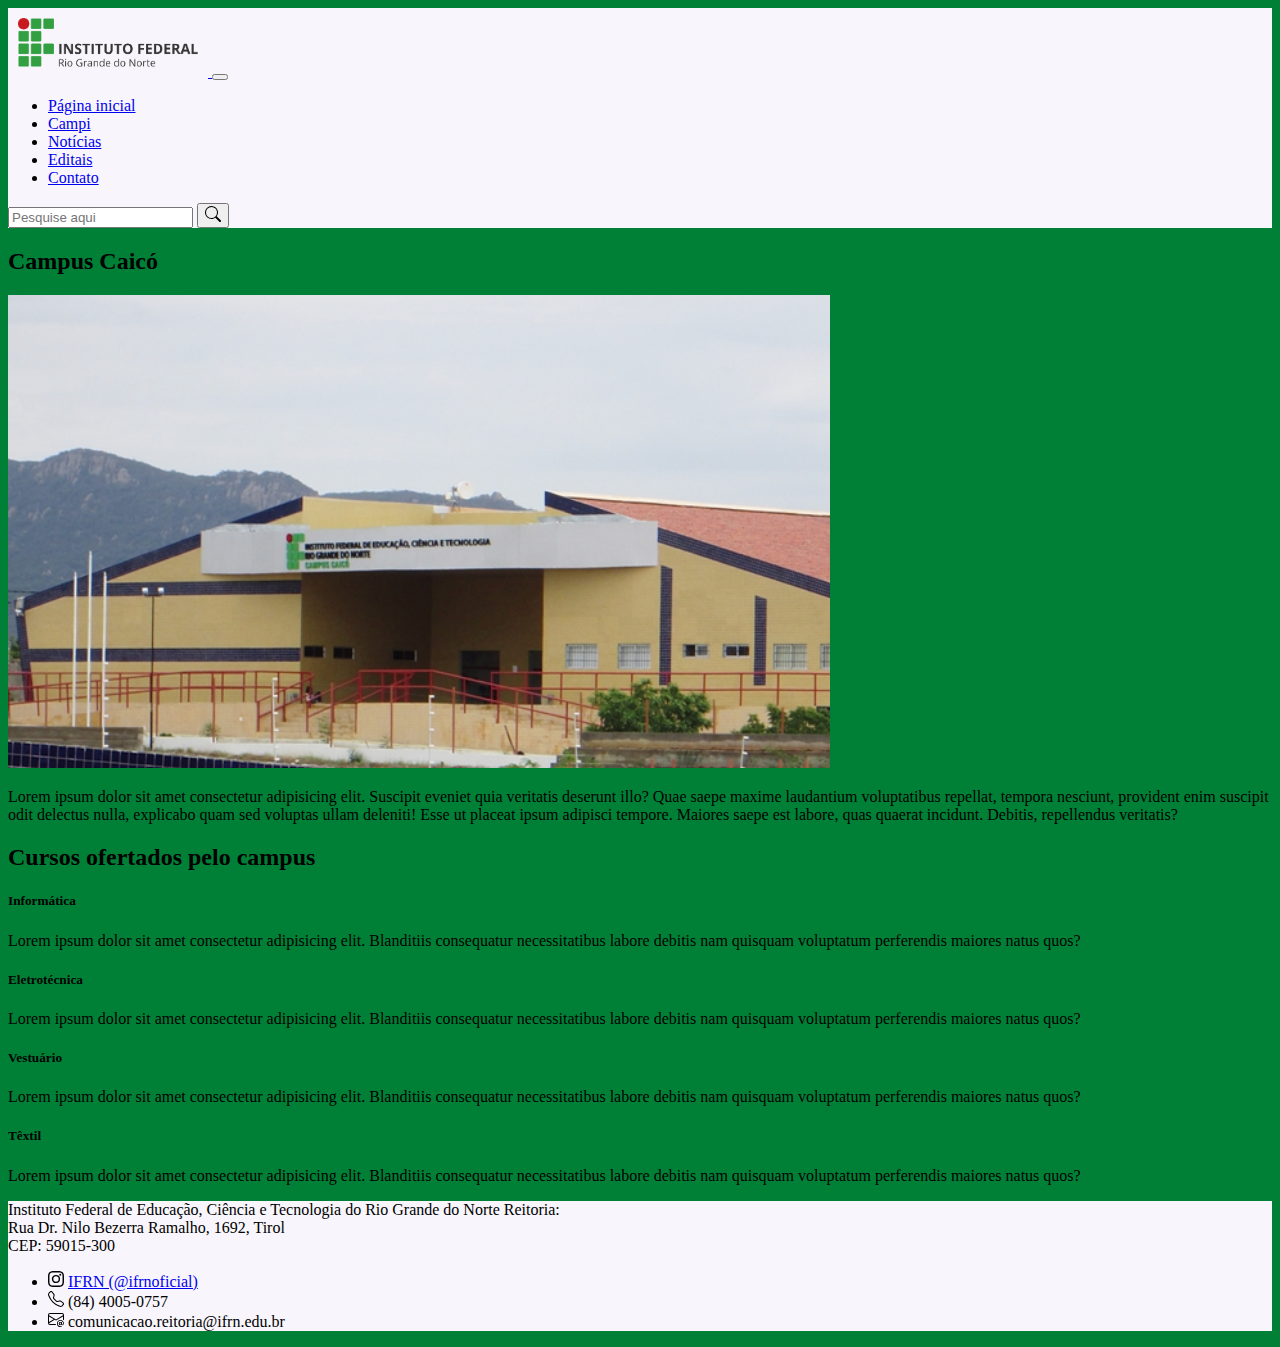
<file: Portal-IFRN/campi.html>
<!DOCTYPE html>
<html lang="en">

<head>
    <meta charset="UTF-8">
    <meta http-equiv="X-UA-Compatible" content="IE=edge">
    <meta name="viewport" content="width=device-width, initial-scale=1.0">
    <link rel="icon" type="image/x-icon" href="assets/img/favicon.ico">
    <!-- Bootstrap -->
    <link href="https://cdn.jsdelivr.net/npm/bootstrap@5.2.1/dist/css/bootstrap.min.css" rel="stylesheet"
        integrity="sha384-iYQeCzEYFbKjA/T2uDLTpkwGzCiq6soy8tYaI1GyVh/UjpbCx/TYkiZhlZB6+fzT" crossorigin="anonymous">
    <script src="https://cdn.jsdelivr.net/npm/bootstrap@5.2.1/dist/js/bootstrap.bundle.min.js"
        integrity="sha384-u1OknCvxWvY5kfmNBILK2hRnQC3Pr17a+RTT6rIHI7NnikvbZlHgTPOOmMi466C8" crossorigin="anonymous"
        defer></script>
    <link rel="stylesheet" href="style.css">
    <title>Sobre o campi</title>
</head>

<body>
    <!-- Header -->
    <nav class="navbar navbar-expand-md bg-header-light">
        <div class="container">
            <a href="index.html" class="navbar-brand">
                <img src="assets/img/ifrn-logo.png" alt="Logo do IFRN horizontal" class="logo-brand img-fluid">
            </a>
            <button class="navbar-toggler" type="button" data-bs-toggle="collapse" data-bs-target="#navmenu">
                <span class="navbar-toggler-icon"></span>
            </button>
            <div class="collapse navbar-collapse" id="navmenu">
                <div class="mx-auto mt-md-4">
                    <ul class="navbar-nav">
                        <li class="nav-item h5 me-md-5"><a href="index.html" class="nav-link">Página inicial</a></li>
                        <li class="nav-item h5 me-md-5"><a href="campi.html" class="nav-link">Campi</a></li>
                        <li class="nav-item h5 me-md-5"><a href="noticias.html" class="nav-link">Notícias</a></li>
                        <li class="nav-item h5 me-md-5"><a href="editais.html" class="nav-link">Editais</a></li>
                        <li class="nav-item h5"><a href="contato.html" class="nav-link">Contato</a></li>
                    </ul>
                </div>
                <div class="input-group w-25">
                    <input type="search" class="form-control bg-light rounded" placeholder="Pesquise aqui" />
                    <button type="button" class="btn text-danger border-0">
                        <svg xmlns="http://www.w3.org/2000/svg" width="16" height="16" fill="currentColor"
                            class="bi bi-search" viewBox="0 0 16 16">
                            <path
                                d="M11.742 10.344a6.5 6.5 0 1 0-1.397 1.398h-.001c.03.04.062.078.098.115l3.85 3.85a1 1 0 0 0 1.415-1.414l-3.85-3.85a1.007 1.007 0 0 0-.115-.1zM12 6.5a5.5 5.5 0 1 1-11 0 5.5 5.5 0 0 1 11 0z" />
                        </svg>
                    </button>
                </div>
            </div>
        </div>
    </nav>
    <!-- Content Main-->
    <h2 class="text-center text-light my-4">Campus Caicó</h2>
    <div class="container bg-light rounded-1">
        <div class="text-center py-3">
            <img class="w-100" src="assets/img/campus.jpeg" alt="Foto de um dos diversos campus do IFRN"
                class="img-responsive rounded-1 my-2" id="campi">
        </div>
        <div class="mx-auto">
            <p class="pt-3 pb-2">
                Lorem ipsum dolor sit amet consectetur adipisicing elit. Suscipit eveniet quia veritatis deserunt illo?
                Quae saepe maxime laudantium voluptatibus repellat, tempora nesciunt, provident enim suscipit odit
                delectus nulla, explicabo quam sed voluptas ullam deleniti! Esse ut placeat ipsum adipisci tempore.
                Maiores saepe est labore, quas quaerat incidunt. Debitis, repellendus veritatis?
            </p>
        </div>
    </div>
    <h2 class=" pt-2 pb-2 text-center text-light my-3">Cursos ofertados pelo campus</h2>
    <div class="mx-auto container  rounded-1">
        <div class="row  mt-md-3 mb-md-5">
            <div class=" col-sm-3 mt-2">
                <div class="card me-md-2">
                    <div class="card-body">
                        <h5 class="card-title">Informática</h5>
                        <p>
                            Lorem ipsum dolor sit amet consectetur adipisicing elit. Blanditiis consequatur
                            necessitatibus labore debitis nam quisquam voluptatum perferendis maiores natus quos?
                        </p>
                    </div>
                </div>
            </div>
            <div class="col-sm-3 mt-2">
                <div class="card me-md-2">
                    <div class="card-body">
                        <h5 class="card-title">Eletrotécnica</h5>
                        <p>
                            Lorem ipsum dolor sit amet consectetur adipisicing elit. Blanditiis consequatur
                            necessitatibus labore debitis nam quisquam voluptatum perferendis maiores natus quos?
                        </p>
                    </div>
                </div>
            </div>
            <div class="col-sm-3 mt-2">
                <div class="card me-md-2">
                    <div class="card-body">
                        <h5 class="card-title">Vestuário</h5>
                        <p>
                            Lorem ipsum dolor sit amet consectetur adipisicing elit. Blanditiis consequatur
                            necessitatibus labore debitis nam quisquam voluptatum perferendis maiores natus quos?
                        </p>
                    </div>
                </div>
            </div>

            <div class="col-sm-3 mt-2">
                <div class="card me-md-2">
                    <div class="card-body">
                        <h5 class="card-title">Têxtil</h5>
                        <p>
                            Lorem ipsum dolor sit amet consectetur adipisicing elit. Blanditiis consequatur
                            necessitatibus labore debitis nam quisquam voluptatum perferendis maiores natus quos?

                        </p>
                    </div>
                </div>
            </div>
        </div>
    </div>
    <!-- Footer -->
    <footer class="footer bg-header-light mt-2">
        <div class="container">
            <div class="row row-cols-2">
                <div class="col-md-auto mt-md-2">
                    <p>
                        Instituto Federal de Educação, Ciência e Tecnologia do Rio Grande do Norte Reitoria:<br>Rua Dr.
                        Nilo Bezerra Ramalho, 1692, Tirol<br>CEP: 59015-300
                    </p>
                </div>
                <div class="col-md-auto ms-auto">
                    <ul class="list-group list-group-flush bg-transparent">
                        <li class="list-group-item bg-transparent border-bottom-0">
                            <svg xmlns="http://www.w3.org/2000/svg" width="16" height="16" fill="currentColor"
                                class="bi bi-instagram" viewBox="0 0 16 16">
                                <path
                                    d="M8 0C5.829 0 5.556.01 4.703.048 3.85.088 3.269.222 2.76.42a3.917 3.917 0 0 0-1.417.923A3.927 3.927 0 0 0 .42 2.76C.222 3.268.087 3.85.048 4.7.01 5.555 0 5.827 0 8.001c0 2.172.01 2.444.048 3.297.04.852.174 1.433.372 1.942.205.526.478.972.923 1.417.444.445.89.719 1.416.923.51.198 1.09.333 1.942.372C5.555 15.99 5.827 16 8 16s2.444-.01 3.298-.048c.851-.04 1.434-.174 1.943-.372a3.916 3.916 0 0 0 1.416-.923c.445-.445.718-.891.923-1.417.197-.509.332-1.09.372-1.942C15.99 10.445 16 10.173 16 8s-.01-2.445-.048-3.299c-.04-.851-.175-1.433-.372-1.941a3.926 3.926 0 0 0-.923-1.417A3.911 3.911 0 0 0 13.24.42c-.51-.198-1.092-.333-1.943-.372C10.443.01 10.172 0 7.998 0h.003zm-.717 1.442h.718c2.136 0 2.389.007 3.232.046.78.035 1.204.166 1.486.275.373.145.64.319.92.599.28.28.453.546.598.92.11.281.24.705.275 1.485.039.843.047 1.096.047 3.231s-.008 2.389-.047 3.232c-.035.78-.166 1.203-.275 1.485a2.47 2.47 0 0 1-.599.919c-.28.28-.546.453-.92.598-.28.11-.704.24-1.485.276-.843.038-1.096.047-3.232.047s-2.39-.009-3.233-.047c-.78-.036-1.203-.166-1.485-.276a2.478 2.478 0 0 1-.92-.598 2.48 2.48 0 0 1-.6-.92c-.109-.281-.24-.705-.275-1.485-.038-.843-.046-1.096-.046-3.233 0-2.136.008-2.388.046-3.231.036-.78.166-1.204.276-1.486.145-.373.319-.64.599-.92.28-.28.546-.453.92-.598.282-.11.705-.24 1.485-.276.738-.034 1.024-.044 2.515-.045v.002zm4.988 1.328a.96.96 0 1 0 0 1.92.96.96 0 0 0 0-1.92zm-4.27 1.122a4.109 4.109 0 1 0 0 8.217 4.109 4.109 0 0 0 0-8.217zm0 1.441a2.667 2.667 0 1 1 0 5.334 2.667 2.667 0 0 1 0-5.334z" />
                            </svg>
                            <a href="https://www.instagram.com/ifrnoficial/" class="text-decoration-none text-dark">IFRN
                                (@ifrnoficial)</a>
                        </li>
                        <li class="list-group-item bg-transparent border-bottom-0">
                            <svg xmlns="http://www.w3.org/2000/svg" width="16" height="16" fill="currentColor"
                                class="bi bi-telephone" viewBox="0 0 16 16">
                                <path
                                    d="M3.654 1.328a.678.678 0 0 0-1.015-.063L1.605 2.3c-.483.484-.661 1.169-.45 1.77a17.568 17.568 0 0 0 4.168 6.608 17.569 17.569 0 0 0 6.608 4.168c.601.211 1.286.033 1.77-.45l1.034-1.034a.678.678 0 0 0-.063-1.015l-2.307-1.794a.678.678 0 0 0-.58-.122l-2.19.547a1.745 1.745 0 0 1-1.657-.459L5.482 8.062a1.745 1.745 0 0 1-.46-1.657l.548-2.19a.678.678 0 0 0-.122-.58L3.654 1.328zM1.884.511a1.745 1.745 0 0 1 2.612.163L6.29 2.98c.329.423.445.974.315 1.494l-.547 2.19a.678.678 0 0 0 .178.643l2.457 2.457a.678.678 0 0 0 .644.178l2.189-.547a1.745 1.745 0 0 1 1.494.315l2.306 1.794c.829.645.905 1.87.163 2.611l-1.034 1.034c-.74.74-1.846 1.065-2.877.702a18.634 18.634 0 0 1-7.01-4.42 18.634 18.634 0 0 1-4.42-7.009c-.362-1.03-.037-2.137.703-2.877L1.885.511z" />
                            </svg>
                            (84) 4005-0757
                        </li>
                        <li class="list-group-item bg-transparent border-bottom-0">
                            <svg xmlns="http://www.w3.org/2000/svg" width="16" height="16" fill="currentColor"
                                class="bi bi-envelope-at" viewBox="0 0 16 16">
                                <path
                                    d="M2 2a2 2 0 0 0-2 2v8.01A2 2 0 0 0 2 14h5.5a.5.5 0 0 0 0-1H2a1 1 0 0 1-.966-.741l5.64-3.471L8 9.583l7-4.2V8.5a.5.5 0 0 0 1 0V4a2 2 0 0 0-2-2H2Zm3.708 6.208L1 11.105V5.383l4.708 2.825ZM1 4.217V4a1 1 0 0 1 1-1h12a1 1 0 0 1 1 1v.217l-7 4.2-7-4.2Z" />
                                <path
                                    d="M14.247 14.269c1.01 0 1.587-.857 1.587-2.025v-.21C15.834 10.43 14.64 9 12.52 9h-.035C10.42 9 9 10.36 9 12.432v.214C9 14.82 10.438 16 12.358 16h.044c.594 0 1.018-.074 1.237-.175v-.73c-.245.11-.673.18-1.18.18h-.044c-1.334 0-2.571-.788-2.571-2.655v-.157c0-1.657 1.058-2.724 2.64-2.724h.04c1.535 0 2.484 1.05 2.484 2.326v.118c0 .975-.324 1.39-.639 1.39-.232 0-.41-.148-.41-.42v-2.19h-.906v.569h-.03c-.084-.298-.368-.63-.954-.63-.778 0-1.259.555-1.259 1.4v.528c0 .892.49 1.434 1.26 1.434.471 0 .896-.227 1.014-.643h.043c.118.42.617.648 1.12.648Zm-2.453-1.588v-.227c0-.546.227-.791.573-.791.297 0 .572.192.572.708v.367c0 .573-.253.744-.564.744-.354 0-.581-.215-.581-.8Z" />
                            </svg>
                            comunicacao.reitoria@ifrn.edu.br
                        </li>
                    </ul>
                </div>
            </div>
        </div>
    </footer>
</body>

</html>
</file>
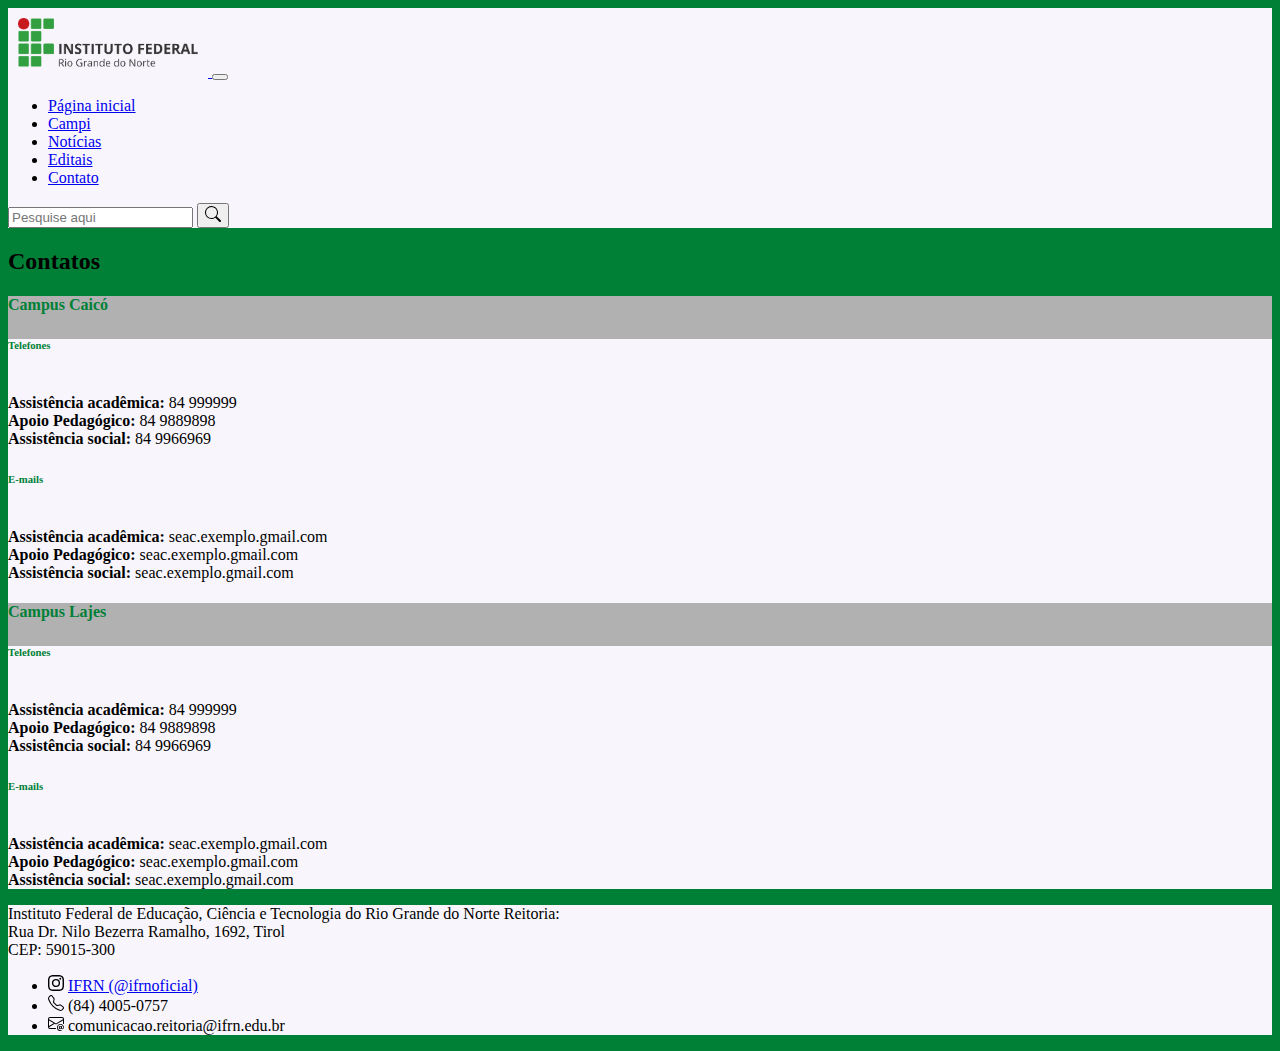
<file: Portal-IFRN/contato.html>
<!DOCTYPE html>
<html lang="en">

<head>
    <meta charset="UTF-8">
    <meta http-equiv="X-UA-Compatible" content="IE=edge">
    <meta name="viewport" content="width=device-width, initial-scale=1.0">
    <link rel="icon" type="image/x-icon" href="assets/img/favicon.ico">
    <!-- Bootstrap -->
    <link href="https://cdn.jsdelivr.net/npm/bootstrap@5.2.1/dist/css/bootstrap.min.css" rel="stylesheet"
        integrity="sha384-iYQeCzEYFbKjA/T2uDLTpkwGzCiq6soy8tYaI1GyVh/UjpbCx/TYkiZhlZB6+fzT" crossorigin="anonymous">
    <script src="https://cdn.jsdelivr.net/npm/bootstrap@5.2.1/dist/js/bootstrap.bundle.min.js"
        integrity="sha384-u1OknCvxWvY5kfmNBILK2hRnQC3Pr17a+RTT6rIHI7NnikvbZlHgTPOOmMi466C8" crossorigin="anonymous"
        defer></script>
    <link rel="stylesheet" href="style.css">
    <title>Contato</title>
</head>

<body>
    <!-- Header -->
    <nav class="navbar navbar-expand-md bg-header-light">
        <div class="container">
            <a href="index.html" class="navbar-brand">
                <img src="assets/img/ifrn-logo.png" alt="Logo do IFRN horizontal" class="logo-brand img-fluid">
            </a>
            <button class="navbar-toggler" type="button" data-bs-toggle="collapse" data-bs-target="#navmenu">
                <span class="navbar-toggler-icon"></span>
            </button>
            <div class="collapse navbar-collapse" id="navmenu">
                <div class="mx-auto mt-md-4">
                    <ul class="navbar-nav">
                        <li class="nav-item h5 me-md-5"><a href="index.html" class="nav-link">Página inicial</a></li>
                        <li class="nav-item h5 me-md-5"><a href="campi.html" class="nav-link">Campi</a></li>
                        <li class="nav-item h5 me-md-5"><a href="noticias.html" class="nav-link">Notícias</a></li>
                        <li class="nav-item h5 me-md-5"><a href="editais.html" class="nav-link">Editais</a></li>
                        <li class="nav-item h5"><a href="contato.html" class="nav-link">Contato</a></li>
                    </ul>
                </div>
                <div class="input-group w-25">
                    <input type="search" class="form-control bg-light rounded" placeholder="Pesquise aqui" />
                    <button type="button" class="btn text-danger border-0">
                        <svg xmlns="http://www.w3.org/2000/svg" width="16" height="16" fill="currentColor"
                            class="bi bi-search" viewBox="0 0 16 16">
                            <path
                                d="M11.742 10.344a6.5 6.5 0 1 0-1.397 1.398h-.001c.03.04.062.078.098.115l3.85 3.85a1 1 0 0 0 1.415-1.414l-3.85-3.85a1.007 1.007 0 0 0-.115-.1zM12 6.5a5.5 5.5 0 1 1-11 0 5.5 5.5 0 0 1 11 0z" />
                        </svg>
                    </button>
                </div>
            </div>
        </div>
    </nav>
    <!-- Content Main -->
    <h2 class="text-center text-light my-sm-3 mt-2">Contatos</h2>
    <div class="mx-auto mt-sm-3 mb-sm-5 bg-header-light">
        <div class="container">
            <div class="row">
                <div class="col-sm-5">
                    <div class="card bg-card pt-1 my-4">
                        <h4 class="text-center text-green py-3">Campus Caicó</h4>
                        <div class="card-body bg-header-light mx-3 rounded-2 mb-3">
                            <h6 class="text-green">Telefones</h6>
                            <p>
                                <br><strong>Assistência acadêmica:</strong> 84 999999
                                <br><strong>Apoio Pedagógico:</strong> 84 9889898
                                <br><strong>Assistência social:</strong> 84 9966969
                            </p>
                            <h6 class="text-green">E-mails</h6>
                            <p>
                                <br><strong>Assistência acadêmica:</strong> seac.exemplo.gmail.com
                                <br><strong>Apoio Pedagógico:</strong> seac.exemplo.gmail.com
                                <br><strong>Assistência social:</strong> seac.exemplo.gmail.com
                            </p>
                        </div>
                    </div>
                </div>
                <div class="col-sm-5 ms-auto">
                    <div class="card bg-card pt-1 my-4">
                        <h4 class="text-center text-green py-3">Campus Lajes</h4>
                        <div class="card-body bg-header-light mx-3 rounded-2 mb-3">
                            <h6 class="text-green">Telefones</h6>
                            <p>
                                <br><strong>Assistência acadêmica:</strong> 84 999999
                                <br><strong>Apoio Pedagógico:</strong> 84 9889898
                                <br><strong>Assistência social:</strong> 84 9966969
                            </p>
                            <h6 class="text-green">E-mails</h6>
                            <p>
                                <br><strong>Assistência acadêmica:</strong> seac.exemplo.gmail.com
                                <br><strong>Apoio Pedagógico:</strong> seac.exemplo.gmail.com
                                <br><strong>Assistência social:</strong> seac.exemplo.gmail.com
                            </p>
                        </div>
                    </div>
                </div>
            </div>
        </div>
    </div>
    <!-- Footer -->
    <footer class="footer bg-header-light mt-2 pb-5">
        <div class="container">
            <div class="row row-cols-2">
                <div class="col-md-auto mt-md-2">
                    <p>
                        Instituto Federal de Educação, Ciência e Tecnologia do Rio Grande do Norte Reitoria:<br>Rua Dr.
                        Nilo Bezerra Ramalho, 1692, Tirol<br>CEP: 59015-300
                    </p>
                </div>
                <div class="col-md-auto ms-auto">
                    <ul class="list-group list-group-flush bg-transparent">
                        <li class="list-group-item bg-transparent border-bottom-0">
                            <svg xmlns="http://www.w3.org/2000/svg" width="16" height="16" fill="currentColor"
                                class="bi bi-instagram" viewBox="0 0 16 16">
                                <path
                                    d="M8 0C5.829 0 5.556.01 4.703.048 3.85.088 3.269.222 2.76.42a3.917 3.917 0 0 0-1.417.923A3.927 3.927 0 0 0 .42 2.76C.222 3.268.087 3.85.048 4.7.01 5.555 0 5.827 0 8.001c0 2.172.01 2.444.048 3.297.04.852.174 1.433.372 1.942.205.526.478.972.923 1.417.444.445.89.719 1.416.923.51.198 1.09.333 1.942.372C5.555 15.99 5.827 16 8 16s2.444-.01 3.298-.048c.851-.04 1.434-.174 1.943-.372a3.916 3.916 0 0 0 1.416-.923c.445-.445.718-.891.923-1.417.197-.509.332-1.09.372-1.942C15.99 10.445 16 10.173 16 8s-.01-2.445-.048-3.299c-.04-.851-.175-1.433-.372-1.941a3.926 3.926 0 0 0-.923-1.417A3.911 3.911 0 0 0 13.24.42c-.51-.198-1.092-.333-1.943-.372C10.443.01 10.172 0 7.998 0h.003zm-.717 1.442h.718c2.136 0 2.389.007 3.232.046.78.035 1.204.166 1.486.275.373.145.64.319.92.599.28.28.453.546.598.92.11.281.24.705.275 1.485.039.843.047 1.096.047 3.231s-.008 2.389-.047 3.232c-.035.78-.166 1.203-.275 1.485a2.47 2.47 0 0 1-.599.919c-.28.28-.546.453-.92.598-.28.11-.704.24-1.485.276-.843.038-1.096.047-3.232.047s-2.39-.009-3.233-.047c-.78-.036-1.203-.166-1.485-.276a2.478 2.478 0 0 1-.92-.598 2.48 2.48 0 0 1-.6-.92c-.109-.281-.24-.705-.275-1.485-.038-.843-.046-1.096-.046-3.233 0-2.136.008-2.388.046-3.231.036-.78.166-1.204.276-1.486.145-.373.319-.64.599-.92.28-.28.546-.453.92-.598.282-.11.705-.24 1.485-.276.738-.034 1.024-.044 2.515-.045v.002zm4.988 1.328a.96.96 0 1 0 0 1.92.96.96 0 0 0 0-1.92zm-4.27 1.122a4.109 4.109 0 1 0 0 8.217 4.109 4.109 0 0 0 0-8.217zm0 1.441a2.667 2.667 0 1 1 0 5.334 2.667 2.667 0 0 1 0-5.334z" />
                            </svg>
                            <a href="https://www.instagram.com/ifrnoficial/" class="text-decoration-none text-dark">IFRN
                                (@ifrnoficial)</a>
                        </li>
                        <li class="list-group-item bg-transparent border-bottom-0">
                            <svg xmlns="http://www.w3.org/2000/svg" width="16" height="16" fill="currentColor"
                                class="bi bi-telephone" viewBox="0 0 16 16">
                                <path
                                    d="M3.654 1.328a.678.678 0 0 0-1.015-.063L1.605 2.3c-.483.484-.661 1.169-.45 1.77a17.568 17.568 0 0 0 4.168 6.608 17.569 17.569 0 0 0 6.608 4.168c.601.211 1.286.033 1.77-.45l1.034-1.034a.678.678 0 0 0-.063-1.015l-2.307-1.794a.678.678 0 0 0-.58-.122l-2.19.547a1.745 1.745 0 0 1-1.657-.459L5.482 8.062a1.745 1.745 0 0 1-.46-1.657l.548-2.19a.678.678 0 0 0-.122-.58L3.654 1.328zM1.884.511a1.745 1.745 0 0 1 2.612.163L6.29 2.98c.329.423.445.974.315 1.494l-.547 2.19a.678.678 0 0 0 .178.643l2.457 2.457a.678.678 0 0 0 .644.178l2.189-.547a1.745 1.745 0 0 1 1.494.315l2.306 1.794c.829.645.905 1.87.163 2.611l-1.034 1.034c-.74.74-1.846 1.065-2.877.702a18.634 18.634 0 0 1-7.01-4.42 18.634 18.634 0 0 1-4.42-7.009c-.362-1.03-.037-2.137.703-2.877L1.885.511z" />
                            </svg>
                            (84) 4005-0757
                        </li>
                        <li class="list-group-item bg-transparent border-bottom-0">
                            <svg xmlns="http://www.w3.org/2000/svg" width="16" height="16" fill="currentColor"
                                class="bi bi-envelope-at" viewBox="0 0 16 16">
                                <path
                                    d="M2 2a2 2 0 0 0-2 2v8.01A2 2 0 0 0 2 14h5.5a.5.5 0 0 0 0-1H2a1 1 0 0 1-.966-.741l5.64-3.471L8 9.583l7-4.2V8.5a.5.5 0 0 0 1 0V4a2 2 0 0 0-2-2H2Zm3.708 6.208L1 11.105V5.383l4.708 2.825ZM1 4.217V4a1 1 0 0 1 1-1h12a1 1 0 0 1 1 1v.217l-7 4.2-7-4.2Z" />
                                <path
                                    d="M14.247 14.269c1.01 0 1.587-.857 1.587-2.025v-.21C15.834 10.43 14.64 9 12.52 9h-.035C10.42 9 9 10.36 9 12.432v.214C9 14.82 10.438 16 12.358 16h.044c.594 0 1.018-.074 1.237-.175v-.73c-.245.11-.673.18-1.18.18h-.044c-1.334 0-2.571-.788-2.571-2.655v-.157c0-1.657 1.058-2.724 2.64-2.724h.04c1.535 0 2.484 1.05 2.484 2.326v.118c0 .975-.324 1.39-.639 1.39-.232 0-.41-.148-.41-.42v-2.19h-.906v.569h-.03c-.084-.298-.368-.63-.954-.63-.778 0-1.259.555-1.259 1.4v.528c0 .892.49 1.434 1.26 1.434.471 0 .896-.227 1.014-.643h.043c.118.42.617.648 1.12.648Zm-2.453-1.588v-.227c0-.546.227-.791.573-.791.297 0 .572.192.572.708v.367c0 .573-.253.744-.564.744-.354 0-.581-.215-.581-.8Z" />
                            </svg>
                            comunicacao.reitoria@ifrn.edu.br
                        </li>
                    </ul>
                </div>
            </div>
        </div>
    </footer>
</body>

</html>
</file>
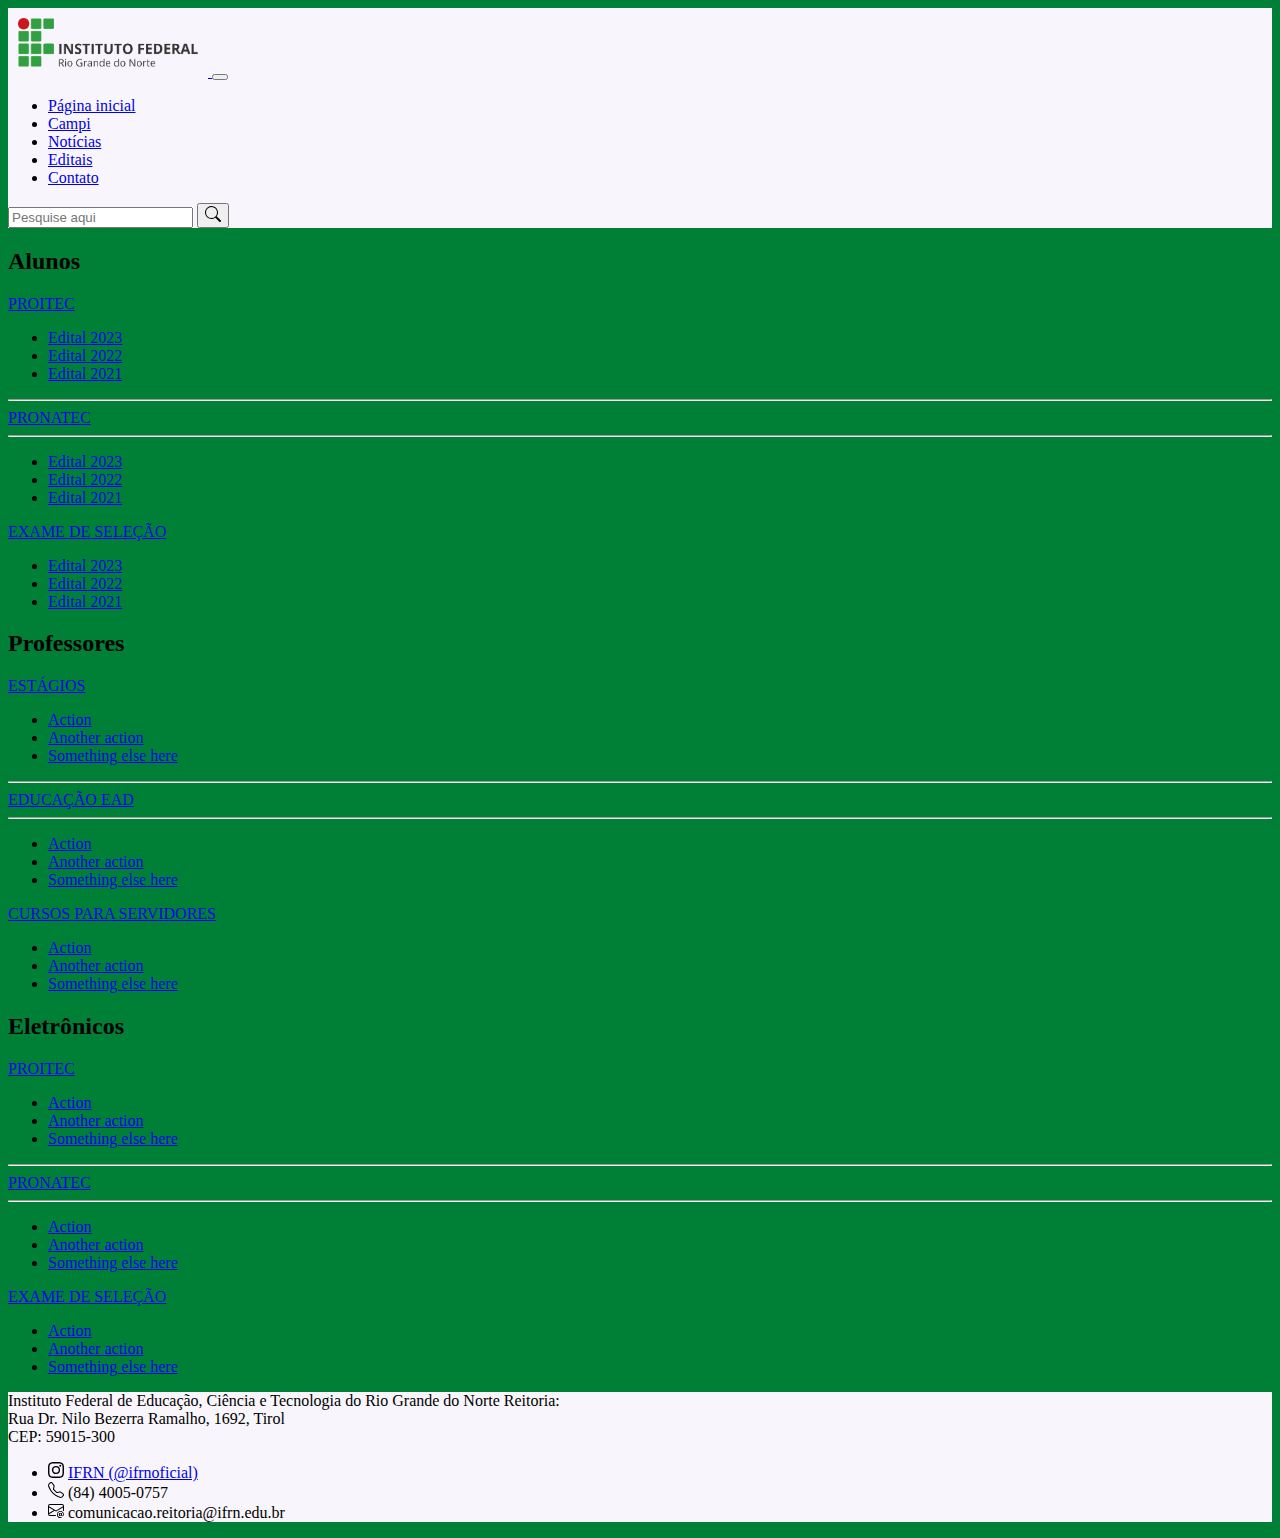
<file: Portal-IFRN/editais.html>
<!DOCTYPE html>
<html lang="en">

<head>
    <meta charset="UTF-8">
    <meta http-equiv="X-UA-Compatible" content="IE=edge">
    <meta name="viewport" content="width=device-width, initial-scale=1.0">
    <link rel="icon" type="image/x-icon" href="assets/img/favicon.ico">
    <!-- Bootstrap -->
    <link href="https://cdn.jsdelivr.net/npm/bootstrap@5.2.1/dist/css/bootstrap.min.css" rel="stylesheet"
        integrity="sha384-iYQeCzEYFbKjA/T2uDLTpkwGzCiq6soy8tYaI1GyVh/UjpbCx/TYkiZhlZB6+fzT" crossorigin="anonymous">
    <script src="https://cdn.jsdelivr.net/npm/bootstrap@5.2.1/dist/js/bootstrap.bundle.min.js"
        integrity="sha384-u1OknCvxWvY5kfmNBILK2hRnQC3Pr17a+RTT6rIHI7NnikvbZlHgTPOOmMi466C8" crossorigin="anonymous"
        defer></script>
    <link rel="stylesheet" href="style.css">
    <title>Editais</title>
</head>

<body>
    <!-- Header -->
    <nav class="navbar navbar-expand-md bg-header-light">
        <div class="container">
            <a href="index.html" class="navbar-brand">
                <img src="assets/img/ifrn-logo.png" alt="Logo do IFRN horizontal" class="logo-brand img-fluid">
            </a>
            <button class="navbar-toggler" type="button" data-bs-toggle="collapse" data-bs-target="#navmenu">
                <span class="navbar-toggler-icon"></span>
            </button>
            <div class="collapse navbar-collapse" id="navmenu">
                <div class="mx-auto mt-md-4">
                    <ul class="navbar-nav">
                        <li class="nav-item h5 me-md-5"><a href="index.html" class="nav-link">Página inicial</a></li>
                        <li class="nav-item h5 me-md-5"><a href="campi.html" class="nav-link">Campi</a></li>
                        <li class="nav-item h5 me-md-5"><a href="noticias.html" class="nav-link">Notícias</a></li>
                        <li class="nav-item h5 me-md-5"><a href="editais.html" class="nav-link">Editais</a></li>
                        <li class="nav-item h5"><a href="contato.html" class="nav-link">Contato</a></li>
                    </ul>
                </div>
                <div class="input-group w-25">
                    <input type="search" class="form-control bg-light rounded" placeholder="Pesquise aqui" />
                    <button type="button" class="btn text-danger border-0">
                        <svg xmlns="http://www.w3.org/2000/svg" width="16" height="16" fill="currentColor"
                            class="bi bi-search" viewBox="0 0 16 16">
                            <path
                                d="M11.742 10.344a6.5 6.5 0 1 0-1.397 1.398h-.001c.03.04.062.078.098.115l3.85 3.85a1 1 0 0 0 1.415-1.414l-3.85-3.85a1.007 1.007 0 0 0-.115-.1zM12 6.5a5.5 5.5 0 1 1-11 0 5.5 5.5 0 0 1 11 0z" />
                        </svg>
                    </button>
                </div>
            </div>
        </div>
    </nav>
    <!-- Content Main -->
    <h2 class=" container text-light my-3">Alunos</h2>
    <div class="pb-2 pt-2 mx-auto container bg-light rounded-1">
        <!-- <ul class="list-group list-group-flush bg-transparent"> -->
        <div class="dropdown">
            <a class="btn bg-transparent dropdown-toggle text-decoration-none text-danger" href="#" role="button"
                data-bs-toggle="dropdown" aria-expanded="false">
                PROITEC
            </a>

            <ul class="dropdown-menu">
                <li><a class="dropdown-item" href="#">Edital 2023</a></li>
                <li><a class="dropdown-item" href="#">Edital 2022</a></li>
                <li><a class="dropdown-item" href="#">Edital 2021</a></li>
            </ul>
        </div>
        <hr>
        <div class="dropdown">
            <a class="btn bg-transparent dropdown-toggle text-decoration-none text-danger" href="#" role="button"
                data-bs-toggle="dropdown" aria-expanded="false">
                PRONATEC
            </a>
            <hr>
            <ul class="dropdown-menu">
                <li><a class="dropdown-item" href="#">Edital 2023</a></li>
                <li><a class="dropdown-item" href="#">Edital 2022</a></li>
                <li><a class="dropdown-item" href="#">Edital 2021</a></li>
            </ul>
        </div>
        <div class="dropdown">
            <a class="btn bg-transparent dropdown-toggle text-decoration-none text-danger" href="#" role="button"
                data-bs-toggle="dropdown" aria-expanded="false">
                EXAME DE SELEÇÃO
            </a>

            <ul class="dropdown-menu">
                <li><a class="dropdown-item" href="#">Edital 2023</a></li>
                <li><a class="dropdown-item" href="#">Edital 2022</a></li>
                <li><a class="dropdown-item" href="#">Edital 2021</a></li>
            </ul>
        </div>
        <!-- <li class="list-group-item bg-transparent"><a href="#" class="text-decoration-none text-danger">PRONATEC</a></li> -->
        <!-- </ul> -->
    </div>
    <h2 class="container text-light my-3">Professores</h2>
    <div class="pb-2 pt-2 mx-auto container bg-light rounded-1">
        <div class="dropdown">
            <a class="btn bg-transparent dropdown-toggle text-decoration-none text-danger" href="#" role="button"
                data-bs-toggle="dropdown" aria-expanded="false">
                ESTÁGIOS
            </a>

            <ul class="dropdown-menu">
                <li><a class="dropdown-item" href="#">Action</a></li>
                <li><a class="dropdown-item" href="#">Another action</a></li>
                <li><a class="dropdown-item" href="#">Something else here</a></li>
            </ul>
        </div>
        <hr>
        <div class="dropdown">
            <a class="btn bg-transparent dropdown-toggle text-decoration-none text-danger" href="#" role="button"
                data-bs-toggle="dropdown" aria-expanded="false">
                EDUCAÇÃO EAD
            </a>
            <hr>
            <ul class="dropdown-menu">
                <li><a class="dropdown-item" href="#">Action</a></li>
                <li><a class="dropdown-item" href="#">Another action</a></li>
                <li><a class="dropdown-item" href="#">Something else here</a></li>
            </ul>
        </div>
        <div class="dropdown">
            <a class="btn bg-transparent dropdown-toggle text-decoration-none text-danger" href="#" role="button"
                data-bs-toggle="dropdown" aria-expanded="false">
                CURSOS PARA SERVIDORES
            </a>

            <ul class="dropdown-menu">
                <li><a class="dropdown-item" href="#">Action</a></li>
                <li><a class="dropdown-item" href="#">Another action</a></li>
                <li><a class="dropdown-item" href="#">Something else here</a></li>
            </ul>
        </div>
    </div>
    <h2 class="container text-light my-3">Eletrônicos</h2>
    <div class="pb-2 pt-2 mx-auto container bg-light rounded-1">
        <div class="dropdown">
            <a class="btn bg-transparent dropdown-toggle text-decoration-none text-danger" href="#" role="button"
                data-bs-toggle="dropdown" aria-expanded="false">
                PROITEC
            </a>

            <ul class="dropdown-menu">
                <li><a class="dropdown-item" href="#">Action</a></li>
                <li><a class="dropdown-item" href="#">Another action</a></li>
                <li><a class="dropdown-item" href="#">Something else here</a></li>
            </ul>
        </div>
        <hr>
        <div class="dropdown">
            <a class="btn bg-transparent dropdown-toggle text-decoration-none text-danger" href="#" role="button"
                data-bs-toggle="dropdown" aria-expanded="false">
                PRONATEC
            </a>
            <hr>
            <ul class="dropdown-menu">
                <li><a class="dropdown-item" href="#">Action</a></li>
                <li><a class="dropdown-item" href="#">Another action</a></li>
                <li><a class="dropdown-item" href="#">Something else here</a></li>
            </ul>
        </div>
        <div class="dropdown">
            <a class="btn bg-transparent dropdown-toggle text-decoration-none text-danger" href="#" role="button"
                data-bs-toggle="dropdown" aria-expanded="false">
                EXAME DE SELEÇÃO
            </a>

            <ul class="dropdown-menu">
                <li><a class="dropdown-item" href="#">Action</a></li>
                <li><a class="dropdown-item" href="#">Another action</a></li>
                <li><a class="dropdown-item" href="#">Something else here</a></li>
            </ul>
        </div>
    </div>
    <!-- Footer -->
    <footer class="footer bg-header-light mt-5">
        <div class="container">
            <div class="row row-cols-2">
                <div class="col-md-auto mt-md-2">
                    <p>
                        Instituto Federal de Educação, Ciência e Tecnologia do Rio Grande do Norte Reitoria:<br>Rua Dr.
                        Nilo Bezerra Ramalho, 1692, Tirol<br>CEP: 59015-300
                    </p>
                </div>
                <div class="col-md-auto ms-auto">
                    <ul class="list-group list-group-flush bg-transparent">
                        <li class="list-group-item bg-transparent border-bottom-0">
                            <svg xmlns="http://www.w3.org/2000/svg" width="16" height="16" fill="currentColor"
                                class="bi bi-instagram" viewBox="0 0 16 16">
                                <path
                                    d="M8 0C5.829 0 5.556.01 4.703.048 3.85.088 3.269.222 2.76.42a3.917 3.917 0 0 0-1.417.923A3.927 3.927 0 0 0 .42 2.76C.222 3.268.087 3.85.048 4.7.01 5.555 0 5.827 0 8.001c0 2.172.01 2.444.048 3.297.04.852.174 1.433.372 1.942.205.526.478.972.923 1.417.444.445.89.719 1.416.923.51.198 1.09.333 1.942.372C5.555 15.99 5.827 16 8 16s2.444-.01 3.298-.048c.851-.04 1.434-.174 1.943-.372a3.916 3.916 0 0 0 1.416-.923c.445-.445.718-.891.923-1.417.197-.509.332-1.09.372-1.942C15.99 10.445 16 10.173 16 8s-.01-2.445-.048-3.299c-.04-.851-.175-1.433-.372-1.941a3.926 3.926 0 0 0-.923-1.417A3.911 3.911 0 0 0 13.24.42c-.51-.198-1.092-.333-1.943-.372C10.443.01 10.172 0 7.998 0h.003zm-.717 1.442h.718c2.136 0 2.389.007 3.232.046.78.035 1.204.166 1.486.275.373.145.64.319.92.599.28.28.453.546.598.92.11.281.24.705.275 1.485.039.843.047 1.096.047 3.231s-.008 2.389-.047 3.232c-.035.78-.166 1.203-.275 1.485a2.47 2.47 0 0 1-.599.919c-.28.28-.546.453-.92.598-.28.11-.704.24-1.485.276-.843.038-1.096.047-3.232.047s-2.39-.009-3.233-.047c-.78-.036-1.203-.166-1.485-.276a2.478 2.478 0 0 1-.92-.598 2.48 2.48 0 0 1-.6-.92c-.109-.281-.24-.705-.275-1.485-.038-.843-.046-1.096-.046-3.233 0-2.136.008-2.388.046-3.231.036-.78.166-1.204.276-1.486.145-.373.319-.64.599-.92.28-.28.546-.453.92-.598.282-.11.705-.24 1.485-.276.738-.034 1.024-.044 2.515-.045v.002zm4.988 1.328a.96.96 0 1 0 0 1.92.96.96 0 0 0 0-1.92zm-4.27 1.122a4.109 4.109 0 1 0 0 8.217 4.109 4.109 0 0 0 0-8.217zm0 1.441a2.667 2.667 0 1 1 0 5.334 2.667 2.667 0 0 1 0-5.334z" />
                            </svg>
                            <a href="https://www.instagram.com/ifrnoficial/" class="text-decoration-none text-dark">IFRN
                                (@ifrnoficial)</a>
                        </li>
                        <li class="list-group-item bg-transparent border-bottom-0">
                            <svg xmlns="http://www.w3.org/2000/svg" width="16" height="16" fill="currentColor"
                                class="bi bi-telephone" viewBox="0 0 16 16">
                                <path
                                    d="M3.654 1.328a.678.678 0 0 0-1.015-.063L1.605 2.3c-.483.484-.661 1.169-.45 1.77a17.568 17.568 0 0 0 4.168 6.608 17.569 17.569 0 0 0 6.608 4.168c.601.211 1.286.033 1.77-.45l1.034-1.034a.678.678 0 0 0-.063-1.015l-2.307-1.794a.678.678 0 0 0-.58-.122l-2.19.547a1.745 1.745 0 0 1-1.657-.459L5.482 8.062a1.745 1.745 0 0 1-.46-1.657l.548-2.19a.678.678 0 0 0-.122-.58L3.654 1.328zM1.884.511a1.745 1.745 0 0 1 2.612.163L6.29 2.98c.329.423.445.974.315 1.494l-.547 2.19a.678.678 0 0 0 .178.643l2.457 2.457a.678.678 0 0 0 .644.178l2.189-.547a1.745 1.745 0 0 1 1.494.315l2.306 1.794c.829.645.905 1.87.163 2.611l-1.034 1.034c-.74.74-1.846 1.065-2.877.702a18.634 18.634 0 0 1-7.01-4.42 18.634 18.634 0 0 1-4.42-7.009c-.362-1.03-.037-2.137.703-2.877L1.885.511z" />
                            </svg>
                            (84) 4005-0757
                        </li>
                        <li class="list-group-item bg-transparent border-bottom-0">
                            <svg xmlns="http://www.w3.org/2000/svg" width="16" height="16" fill="currentColor"
                                class="bi bi-envelope-at" viewBox="0 0 16 16">
                                <path
                                    d="M2 2a2 2 0 0 0-2 2v8.01A2 2 0 0 0 2 14h5.5a.5.5 0 0 0 0-1H2a1 1 0 0 1-.966-.741l5.64-3.471L8 9.583l7-4.2V8.5a.5.5 0 0 0 1 0V4a2 2 0 0 0-2-2H2Zm3.708 6.208L1 11.105V5.383l4.708 2.825ZM1 4.217V4a1 1 0 0 1 1-1h12a1 1 0 0 1 1 1v.217l-7 4.2-7-4.2Z" />
                                <path
                                    d="M14.247 14.269c1.01 0 1.587-.857 1.587-2.025v-.21C15.834 10.43 14.64 9 12.52 9h-.035C10.42 9 9 10.36 9 12.432v.214C9 14.82 10.438 16 12.358 16h.044c.594 0 1.018-.074 1.237-.175v-.73c-.245.11-.673.18-1.18.18h-.044c-1.334 0-2.571-.788-2.571-2.655v-.157c0-1.657 1.058-2.724 2.64-2.724h.04c1.535 0 2.484 1.05 2.484 2.326v.118c0 .975-.324 1.39-.639 1.39-.232 0-.41-.148-.41-.42v-2.19h-.906v.569h-.03c-.084-.298-.368-.63-.954-.63-.778 0-1.259.555-1.259 1.4v.528c0 .892.49 1.434 1.26 1.434.471 0 .896-.227 1.014-.643h.043c.118.42.617.648 1.12.648Zm-2.453-1.588v-.227c0-.546.227-.791.573-.791.297 0 .572.192.572.708v.367c0 .573-.253.744-.564.744-.354 0-.581-.215-.581-.8Z" />
                            </svg>
                            comunicacao.reitoria@ifrn.edu.br
                        </li>
                    </ul>
                </div>
            </div>
        </div>
    </footer>
</body>

</html>
</file>
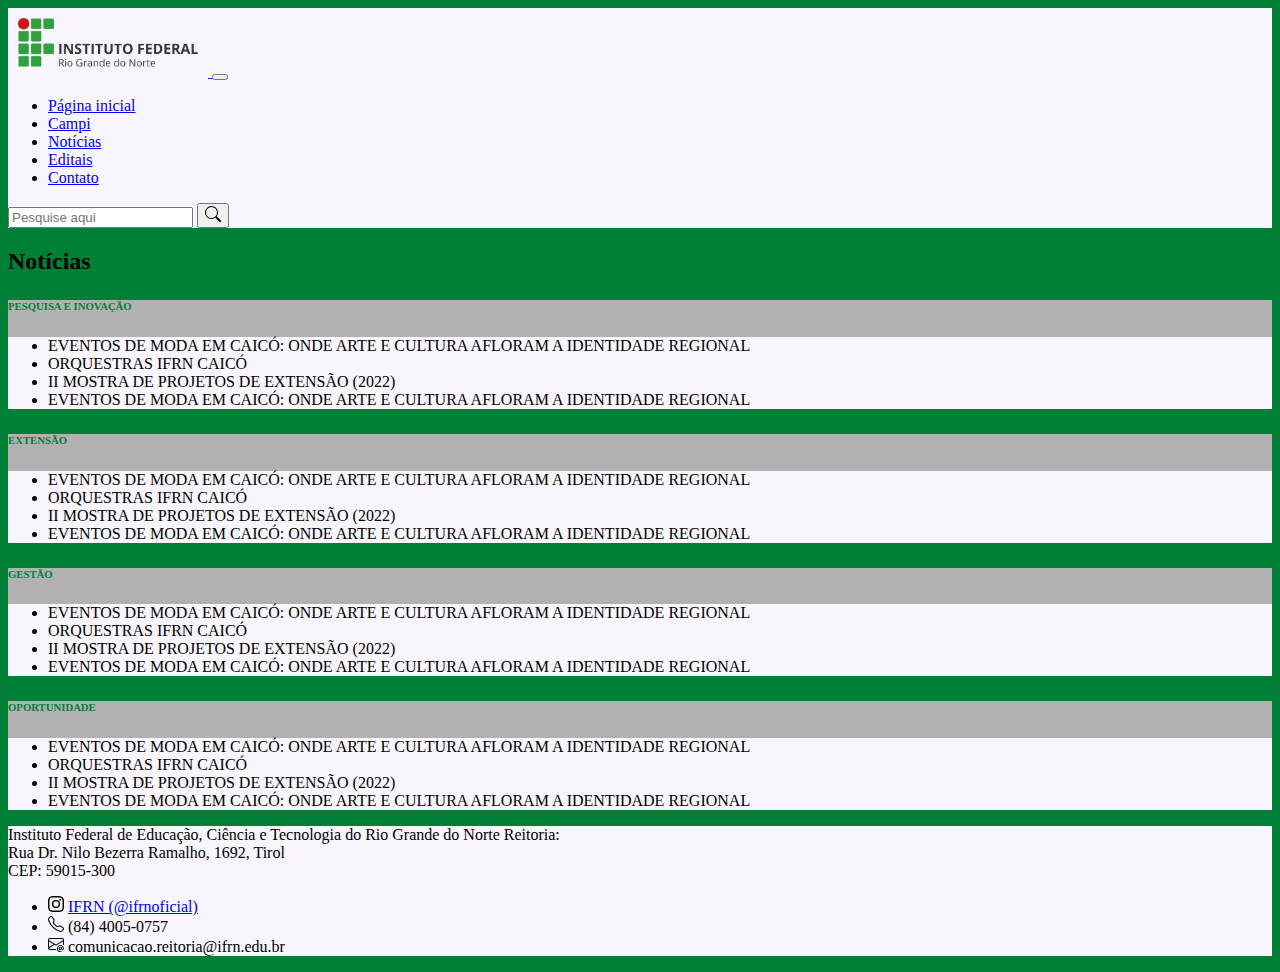
<file: Portal-IFRN/noticias.html>
<!DOCTYPE html>
<html lang="en">

<head>
    <meta charset="UTF-8">
    <meta http-equiv="X-UA-Compatible" content="IE=edge">
    <meta name="viewport" content="width=device-width, initial-scale=1.0">
    <link rel="icon" type="image/x-icon" href="assets/img/favicon.ico">
    <!-- Bootstrap -->
    <link href="https://cdn.jsdelivr.net/npm/bootstrap@5.2.1/dist/css/bootstrap.min.css" rel="stylesheet"
        integrity="sha384-iYQeCzEYFbKjA/T2uDLTpkwGzCiq6soy8tYaI1GyVh/UjpbCx/TYkiZhlZB6+fzT" crossorigin="anonymous">
    <script src="https://cdn.jsdelivr.net/npm/bootstrap@5.2.1/dist/js/bootstrap.bundle.min.js"
        integrity="sha384-u1OknCvxWvY5kfmNBILK2hRnQC3Pr17a+RTT6rIHI7NnikvbZlHgTPOOmMi466C8" crossorigin="anonymous"
        defer></script>
    <link rel="stylesheet" href="style.css">
    <title>Notícias</title>
</head>

<body>
    <!-- Header -->
    <nav class="navbar navbar-expand-md bg-header-light">
        <div class="container">
            <a href="index.html" class="navbar-brand">
                <img src="assets/img/ifrn-logo.png" alt="Logo do IFRN horizontal" class="logo-brand img-fluid">
            </a>
            <button class="navbar-toggler" type="button" data-bs-toggle="collapse" data-bs-target="#navmenu">
                <span class="navbar-toggler-icon"></span>
            </button>
            <div class="collapse navbar-collapse" id="navmenu">
                <div class="mx-auto mt-md-4">
                    <ul class="navbar-nav">
                        <li class="nav-item h5 me-md-5"><a href="index.html" class="nav-link">Página inicial</a></li>
                        <li class="nav-item h5 me-md-5"><a href="campi.html" class="nav-link">Campi</a></li>
                        <li class="nav-item h5 me-md-5"><a href="noticias.html" class="nav-link">Notícias</a></li>
                        <li class="nav-item h5 me-md-5"><a href="editais.html" class="nav-link">Editais</a></li>
                        <li class="nav-item h5"><a href="contato.html" class="nav-link">Contato</a></li>
                    </ul>
                </div>
                <div class="input-group w-25">
                    <input type="search" class="form-control bg-light rounded" placeholder="Pesquise aqui" />
                    <button type="button" class="btn text-danger border-0">
                        <svg xmlns="http://www.w3.org/2000/svg" width="16" height="16" fill="currentColor"
                            class="bi bi-search" viewBox="0 0 16 16">
                            <path
                                d="M11.742 10.344a6.5 6.5 0 1 0-1.397 1.398h-.001c.03.04.062.078.098.115l3.85 3.85a1 1 0 0 0 1.415-1.414l-3.85-3.85a1.007 1.007 0 0 0-.115-.1zM12 6.5a5.5 5.5 0 1 1-11 0 5.5 5.5 0 0 1 11 0z" />
                        </svg>
                    </button>
                </div>
            </div>
        </div>
    </nav>
    <!-- Content Main -->
    <h2 class="text-center text-light my-sm-3 mt-2">Notícias</h2>
    <div class="mx-auto bg-light">
        <div class="container">
            <div class="row">
                <div class="col-sm mt-2">
                    <div class="card me-dm-2 rounded-3 bg-card">
                        <div class="card-body">
                            <h6 class="card-title text-center text-green">PESQUISA E INOVAÇÃO</h6>
                            <div class="mt-sm-1 mt-sm-2 mx-sm-2 bg-header-light rounded-2">
                                <ul class="list-group list-group-flush bg-transparent">
                                    <li class="list-group-item bg-transparent">EVENTOS DE MODA EM CAICÓ: ONDE ARTE E
                                        CULTURA AFLORAM A IDENTIDADE REGIONAL</li>
                                    <li class="list-group-item bg-transparent">ORQUESTRAS IFRN CAICÓ</li>
                                    <li class="list-group-item bg-transparent">II MOSTRA DE PROJETOS DE EXTENSÃO (2022)
                                    </li>
                                    <li class="list-group-item bg-transparent">EVENTOS DE MODA EM CAICÓ: ONDE ARTE E
                                        CULTURA AFLORAM A IDENTIDADE REGIONAL</li>
                                </ul>
                            </div>
                        </div>
                    </div>
                </div>
                <div class="col-sm mt-2">
                    <div class="card me-dm-2 rounded-3 bg-card">
                        <div class="card-body">
                            <h6 class="card-title text-center text-green">EXTENSÃO</h6>
                            <div class="mt-sm-1 mt-sm-2 mx-sm-2 bg-header-light rounded-2">
                                <ul class="list-group list-group-flush bg-transparent">
                                    <li class="list-group-item bg-transparent">EVENTOS DE MODA EM CAICÓ: ONDE ARTE E
                                        CULTURA AFLORAM A IDENTIDADE REGIONAL</li>
                                    <li class="list-group-item bg-transparent">ORQUESTRAS IFRN CAICÓ</li>
                                    <li class="list-group-item bg-transparent">II MOSTRA DE PROJETOS DE EXTENSÃO (2022)
                                    </li>
                                    <li class="list-group-item bg-transparent">EVENTOS DE MODA EM CAICÓ: ONDE ARTE E
                                        CULTURA AFLORAM A IDENTIDADE REGIONAL</li>
                                </ul>
                            </div>
                        </div>
                    </div>
                </div>
                <div class="col-sm mt-2">
                    <div class="card me-dm-2 rounded-3 bg-card">
                        <div class="card-body">
                            <h6 class="card-title text-center text-green">GESTÃO</h6>
                            <div class="mt-sm-1 mt-sm-2 mx-sm-2 bg-header-light rounded-2">
                                <ul class="list-group list-group-flush bg-transparent">
                                    <li class="list-group-item bg-transparent">EVENTOS DE MODA EM CAICÓ: ONDE ARTE E
                                        CULTURA AFLORAM A IDENTIDADE REGIONAL</li>
                                    <li class="list-group-item bg-transparent">ORQUESTRAS IFRN CAICÓ</li>
                                    <li class="list-group-item bg-transparent">II MOSTRA DE PROJETOS DE EXTENSÃO (2022)
                                    </li>
                                    <li class="list-group-item bg-transparent">EVENTOS DE MODA EM CAICÓ: ONDE ARTE E
                                        CULTURA AFLORAM A IDENTIDADE REGIONAL</li>
                                </ul>
                            </div>
                        </div>
                    </div>
                </div>
                <div class="col-sm my-2">
                    <div class="card me-dm-2 rounded-3 bg-card">
                        <div class="card-body">
                            <h6 class="card-title text-center text-green">OPORTUNIDADE</h6>
                            <div class="mt-sm-1 mt-sm-2 mx-sm-2 bg-header-light rounded-2">
                                <ul class="list-group list-group-flush bg-transparent">
                                    <li class="list-group-item bg-transparent">EVENTOS DE MODA EM CAICÓ: ONDE ARTE E
                                        CULTURA AFLORAM A IDENTIDADE REGIONAL</li>
                                    <li class="list-group-item bg-transparent">ORQUESTRAS IFRN CAICÓ</li>
                                    <li class="list-group-item bg-transparent">II MOSTRA DE PROJETOS DE EXTENSÃO (2022)
                                    </li>
                                    <li class="list-group-item bg-transparent">EVENTOS DE MODA EM CAICÓ: ONDE ARTE E
                                        CULTURA AFLORAM A IDENTIDADE REGIONAL</li>
                                </ul>
                            </div>
                        </div>
                    </div>
                </div>
            </div>
        </div>
    </div>
    <!-- Footer -->
    <footer class="footer bg-header-light mt-5 pb-5">
        <div class="container">
            <div class="row row-cols-2">
                <div class="col-md-auto mt-md-2">
                    <p>
                        Instituto Federal de Educação, Ciência e Tecnologia do Rio Grande do Norte Reitoria:<br>Rua Dr.
                        Nilo Bezerra Ramalho, 1692, Tirol<br>CEP: 59015-300
                    </p>
                </div>
                <div class="col-md-auto ms-auto">
                    <ul class="list-group list-group-flush bg-transparent">
                        <li class="list-group-item bg-transparent border-bottom-0">
                            <svg xmlns="http://www.w3.org/2000/svg" width="16" height="16" fill="currentColor"
                                class="bi bi-instagram" viewBox="0 0 16 16">
                                <path
                                    d="M8 0C5.829 0 5.556.01 4.703.048 3.85.088 3.269.222 2.76.42a3.917 3.917 0 0 0-1.417.923A3.927 3.927 0 0 0 .42 2.76C.222 3.268.087 3.85.048 4.7.01 5.555 0 5.827 0 8.001c0 2.172.01 2.444.048 3.297.04.852.174 1.433.372 1.942.205.526.478.972.923 1.417.444.445.89.719 1.416.923.51.198 1.09.333 1.942.372C5.555 15.99 5.827 16 8 16s2.444-.01 3.298-.048c.851-.04 1.434-.174 1.943-.372a3.916 3.916 0 0 0 1.416-.923c.445-.445.718-.891.923-1.417.197-.509.332-1.09.372-1.942C15.99 10.445 16 10.173 16 8s-.01-2.445-.048-3.299c-.04-.851-.175-1.433-.372-1.941a3.926 3.926 0 0 0-.923-1.417A3.911 3.911 0 0 0 13.24.42c-.51-.198-1.092-.333-1.943-.372C10.443.01 10.172 0 7.998 0h.003zm-.717 1.442h.718c2.136 0 2.389.007 3.232.046.78.035 1.204.166 1.486.275.373.145.64.319.92.599.28.28.453.546.598.92.11.281.24.705.275 1.485.039.843.047 1.096.047 3.231s-.008 2.389-.047 3.232c-.035.78-.166 1.203-.275 1.485a2.47 2.47 0 0 1-.599.919c-.28.28-.546.453-.92.598-.28.11-.704.24-1.485.276-.843.038-1.096.047-3.232.047s-2.39-.009-3.233-.047c-.78-.036-1.203-.166-1.485-.276a2.478 2.478 0 0 1-.92-.598 2.48 2.48 0 0 1-.6-.92c-.109-.281-.24-.705-.275-1.485-.038-.843-.046-1.096-.046-3.233 0-2.136.008-2.388.046-3.231.036-.78.166-1.204.276-1.486.145-.373.319-.64.599-.92.28-.28.546-.453.92-.598.282-.11.705-.24 1.485-.276.738-.034 1.024-.044 2.515-.045v.002zm4.988 1.328a.96.96 0 1 0 0 1.92.96.96 0 0 0 0-1.92zm-4.27 1.122a4.109 4.109 0 1 0 0 8.217 4.109 4.109 0 0 0 0-8.217zm0 1.441a2.667 2.667 0 1 1 0 5.334 2.667 2.667 0 0 1 0-5.334z" />
                            </svg>
                            <a href="https://www.instagram.com/ifrnoficial/" class="text-decoration-none text-dark">IFRN
                                (@ifrnoficial)</a>
                        </li>
                        <li class="list-group-item bg-transparent border-bottom-0">
                            <svg xmlns="http://www.w3.org/2000/svg" width="16" height="16" fill="currentColor"
                                class="bi bi-telephone" viewBox="0 0 16 16">
                                <path
                                    d="M3.654 1.328a.678.678 0 0 0-1.015-.063L1.605 2.3c-.483.484-.661 1.169-.45 1.77a17.568 17.568 0 0 0 4.168 6.608 17.569 17.569 0 0 0 6.608 4.168c.601.211 1.286.033 1.77-.45l1.034-1.034a.678.678 0 0 0-.063-1.015l-2.307-1.794a.678.678 0 0 0-.58-.122l-2.19.547a1.745 1.745 0 0 1-1.657-.459L5.482 8.062a1.745 1.745 0 0 1-.46-1.657l.548-2.19a.678.678 0 0 0-.122-.58L3.654 1.328zM1.884.511a1.745 1.745 0 0 1 2.612.163L6.29 2.98c.329.423.445.974.315 1.494l-.547 2.19a.678.678 0 0 0 .178.643l2.457 2.457a.678.678 0 0 0 .644.178l2.189-.547a1.745 1.745 0 0 1 1.494.315l2.306 1.794c.829.645.905 1.87.163 2.611l-1.034 1.034c-.74.74-1.846 1.065-2.877.702a18.634 18.634 0 0 1-7.01-4.42 18.634 18.634 0 0 1-4.42-7.009c-.362-1.03-.037-2.137.703-2.877L1.885.511z" />
                            </svg>
                            (84) 4005-0757
                        </li>
                        <li class="list-group-item bg-transparent border-bottom-0">
                            <svg xmlns="http://www.w3.org/2000/svg" width="16" height="16" fill="currentColor"
                                class="bi bi-envelope-at" viewBox="0 0 16 16">
                                <path
                                    d="M2 2a2 2 0 0 0-2 2v8.01A2 2 0 0 0 2 14h5.5a.5.5 0 0 0 0-1H2a1 1 0 0 1-.966-.741l5.64-3.471L8 9.583l7-4.2V8.5a.5.5 0 0 0 1 0V4a2 2 0 0 0-2-2H2Zm3.708 6.208L1 11.105V5.383l4.708 2.825ZM1 4.217V4a1 1 0 0 1 1-1h12a1 1 0 0 1 1 1v.217l-7 4.2-7-4.2Z" />
                                <path
                                    d="M14.247 14.269c1.01 0 1.587-.857 1.587-2.025v-.21C15.834 10.43 14.64 9 12.52 9h-.035C10.42 9 9 10.36 9 12.432v.214C9 14.82 10.438 16 12.358 16h.044c.594 0 1.018-.074 1.237-.175v-.73c-.245.11-.673.18-1.18.18h-.044c-1.334 0-2.571-.788-2.571-2.655v-.157c0-1.657 1.058-2.724 2.64-2.724h.04c1.535 0 2.484 1.05 2.484 2.326v.118c0 .975-.324 1.39-.639 1.39-.232 0-.41-.148-.41-.42v-2.19h-.906v.569h-.03c-.084-.298-.368-.63-.954-.63-.778 0-1.259.555-1.259 1.4v.528c0 .892.49 1.434 1.26 1.434.471 0 .896-.227 1.014-.643h.043c.118.42.617.648 1.12.648Zm-2.453-1.588v-.227c0-.546.227-.791.573-.791.297 0 .572.192.572.708v.367c0 .573-.253.744-.564.744-.354 0-.581-.215-.581-.8Z" />
                            </svg>
                            comunicacao.reitoria@ifrn.edu.br
                        </li>
                    </ul>
                </div>
            </div>
        </div>
    </footer>
</body>

</html>
</file>
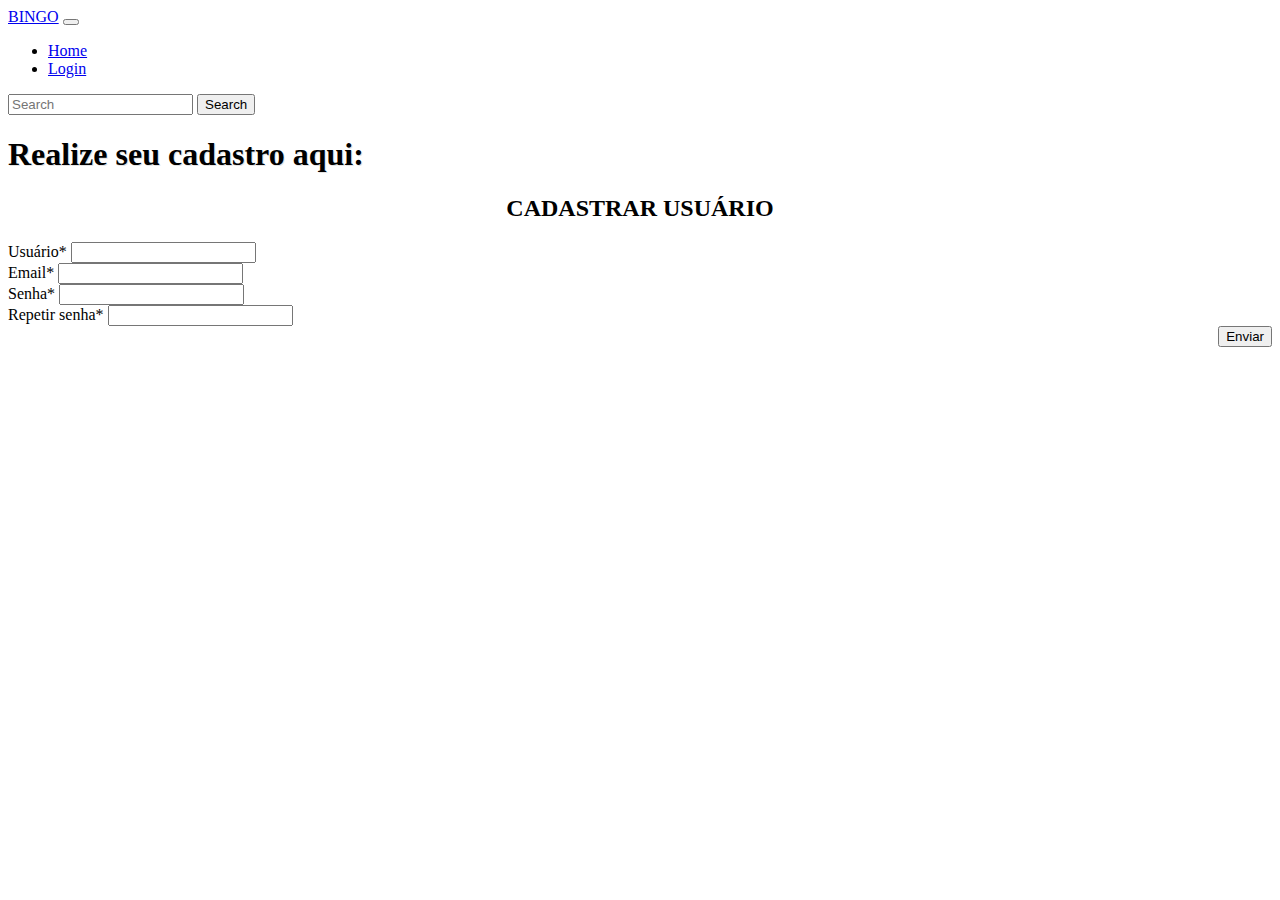
<file: AtividadePI/pages/create.html>
<!DOCTYPE html>
<html lang="en">
<head>
    <meta charset="UTF-8">
    <meta http-equiv="X-UA-Compatible" content="IE=edge">
    <meta name="viewport" content="width=device-width, initial-scale=1.0">
    <title>Register</title>
    <link href="https://cdn.jsdelivr.net/npm/bootstrap@5.0.2/dist/css/bootstrap.min.css" rel="stylesheet" integrity="sha384-EVSTQN3/azprG1Anm3QDgpJLIm9Nao0Yz1ztcQTwFspd3yD65VohhpuuCOmLASjC" crossorigin="anonymous">

</head>
<body>
    <nav class="navbar navbar-expand-lg bg-dark">
        <div class="container-fluid">
          <a class="navbar-brand text-light" href="/">BINGO</a>
          <button class="navbar-toggler" type="button" data-bs-toggle="collapse" data-bs-target="#navbarSupportedContent" aria-controls="navbarSupportedContent" aria-expanded="false" aria-label="Toggle navigation">
            <span class="navbar-toggler-icon"></span>
          </button>
          <div class="collapse navbar-collapse" id="navbarSupportedContent">
            <ul class="navbar-nav me-auto mb-2 mb-lg-0">
              <li class="nav-item">
                <a class="nav-link active text-light" aria-current="page" href="/">Home</a>
              </li>
              <li class="nav-item">
                <a class="nav-link text-light" href="/login">Login</a>
              </li>
            </ul>
            <form class="d-flex" role="search">
              <input class="form-control me-2" type="search" placeholder="Search" aria-label="Search">
              <button class="btn btn-outline-warning" type="submit">Search</button>
            </form>
          </div>
        </div>
      </nav>
       
    <div class="container mx-auto">
        <h1 class="mt-md-5 text-center text-dark" style="text-shadow: 1px 1px rgb(227, 227, 227);">Realize seu cadastro aqui: </h1>
            <h2 style="text-align: center;">CADASTRAR USUÁRIO</h2>
            <form action="/store" method="post">
                <div class="mb-3">
                    <label for="exampleInputEmail1" class="form-label">Usuário*</label>
                    <input type="text" class="form-control" id="exampleInputEmail1" aria-describedby="emailHelp" name="name">
                </div>
                <div class="mb-3">
                    <label for="exampleInputEmail1" class="form-label">Email*</label>
                    <input type="text" class="form-control" id="exampleInputEmail1" aria-describedby="emailHelp" name="email">
                </div>
                <div class="mb-3">
                    <label for="exampleInputPassword1" class="form-label">Senha*</label>
                    <input type="password" class="form-control" id="exampleInputPassword1" name="password">
                </div>
                <div class="mb-3">
                    <label for="exampleInputPassword1" class="form-label">Repetir senha*</label>
                    <input type="password" class="form-control" id="exampleInputPassword1" name="verificacao">
                </div>
                <div class="mb" style="display: flex; justify-content:flex-end">
                    <button type="submit" class="btn btn-primary">Enviar</button>
                </div> 
            </form>
        
        <script src="https://cdn.jsdelivr.net/npm/bootstrap@5.0.2/dist/js/bootstrap.bundle.min.js" integrity="sha384-MrcW6ZMFYlzcLA8Nl+NtUVF0sA7MsXsP1UyJoMp4YLEuNSfAP+JcXn/tWtIaxVXM" crossorigin="anonymous"></script>
    </div>



    <!-- <h1>BINGO - Cadastre-se</h1>

    <form action="/store" method="POST">
        <label for="name">Name</label>
        <input type="text" name="name">
        <br>
        <label for="email">Email</label>
        <input type="text" name="email">
        <br>
        <label for="password">Senha</label>
        <input type="password" name="password">
        <br>
        <button>Enviar</button>
    </form> -->

    
</body>
</html>
</file>
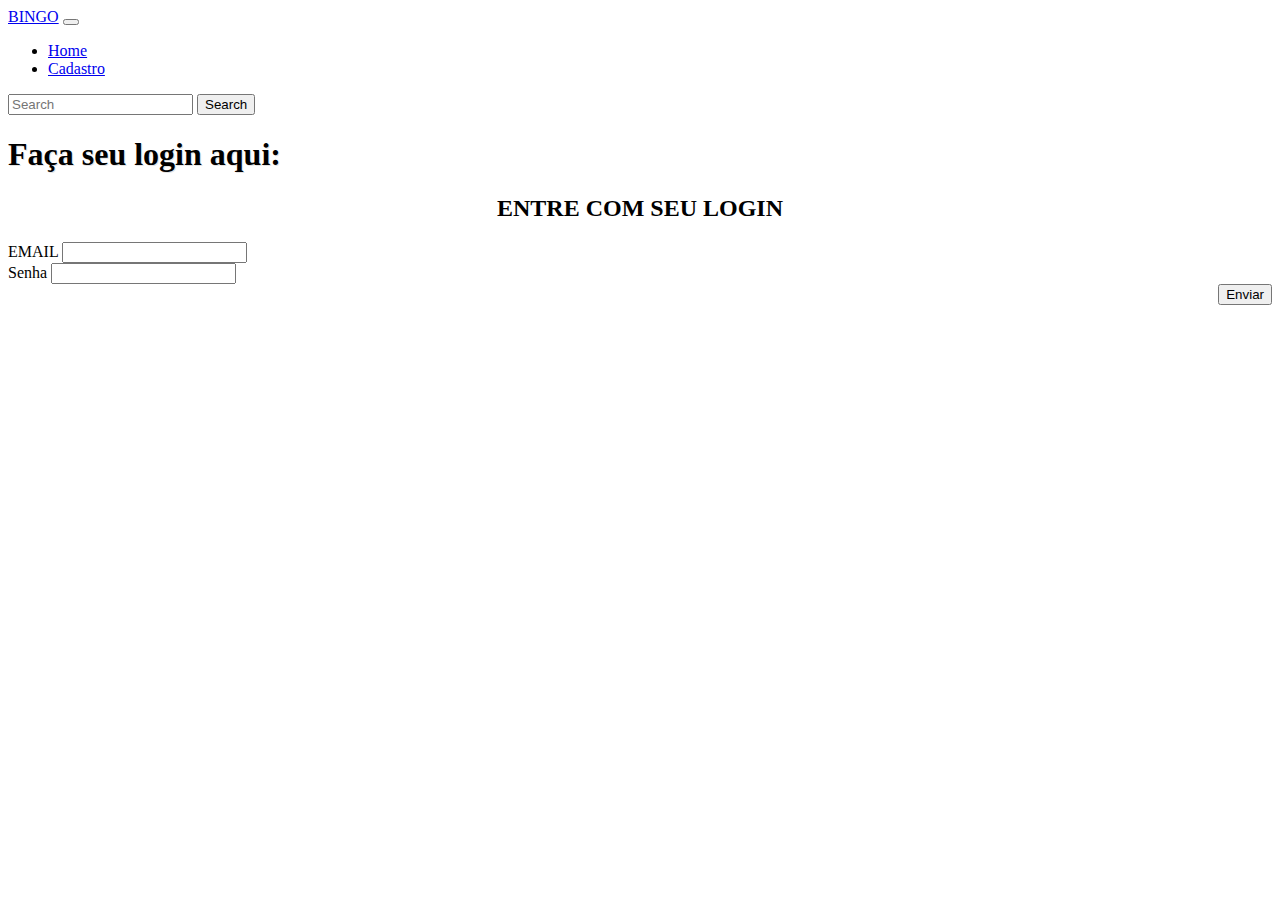
<file: AtividadePI/pages/login.html>
<!DOCTYPE html>
<html lang="en">
<head>
    <meta charset="UTF-8">
    <meta http-equiv="X-UA-Compatible" content="IE=edge">
    <meta name="viewport" content="width=device-width, initial-scale=1.0">
    <title>Login</title>
    <link href="https://cdn.jsdelivr.net/npm/bootstrap@5.0.2/dist/css/bootstrap.min.css" rel="stylesheet" integrity="sha384-EVSTQN3/azprG1Anm3QDgpJLIm9Nao0Yz1ztcQTwFspd3yD65VohhpuuCOmLASjC" crossorigin="anonymous">

</head>
<body>
     <nav class="navbar navbar-expand-lg bg-dark">
        <div class="container-fluid">
          <a class="navbar-brand text-light" href="/">BINGO</a>
          <button class="navbar-toggler" type="button" data-bs-toggle="collapse" data-bs-target="#navbarSupportedContent" aria-controls="navbarSupportedContent" aria-expanded="false" aria-label="Toggle navigation">
            <span class="navbar-toggler-icon"></span>
          </button>
          <div class="collapse navbar-collapse" id="navbarSupportedContent">
            <ul class="navbar-nav me-auto mb-2 mb-lg-0">
              <li class="nav-item">
                <a class="nav-link active text-light" aria-current="page" href="/">Home</a>
              </li>
              <li class="nav-item">
                <a class="nav-link text-light" href="/create">Cadastro</a>
              </li>
            </ul>
            <form class="d-flex" role="search">
              <input class="form-control me-2" type="search" placeholder="Search" aria-label="Search">
              <button class="btn btn-outline-warning" type="submit">Search</button>
            </form>
          </div>
        </div>
      </nav> 
       
    <div class="container mx-auto">
        <h1 class="mt-md-5 text-center text-dark" style="text-shadow: 1px 1px rgb(227, 227, 227);">Faça seu login aqui: </h1>
            <h2 style="text-align: center;">ENTRE COM SEU LOGIN</h2>
            <form action="/logiin" method="post">
                <div class="mb-3">
                    <label for="exampleInputEmail1" class="form-label">EMAIL</label>
                    <input type="text" class="form-control" id="exampleInputEmail1" aria-describedby="emailHelp" name="email">
                </div>
                <div class="mb-3">
                    <label for="exampleInputPassword1" class="form-label">Senha</label>
                    <input type="password" class="form-control" id="exampleInputPassword1" name="password">
                </div>
                <div class="mb" style="display: flex; justify-content:flex-end">
                    <button type="submit" class="btn btn-primary">Enviar</button>
                </div> 
            </form>
        
        <script src="https://cdn.jsdelivr.net/npm/bootstrap@5.0.2/dist/js/bootstrap.bundle.min.js" integrity="sha384-MrcW6ZMFYlzcLA8Nl+NtUVF0sA7MsXsP1UyJoMp4YLEuNSfAP+JcXn/tWtIaxVXM" crossorigin="anonymous"></script>
    </div> 
    
</body>
    <!-- <form action="/logiin" method="POST">
        <label for="email">Email</label>
        <input type="text" name="email">
        <br>
        <label for="password">Senha</label>
        <input type="password" name="password">
        <br>
        <button>Enviar</button>
    </form> -->
    
</html>
</file>
<file: Portal-IFRN/style.css>
/* Armazena valores hexadecimais em variáveis */
:root {
    --bg-light-white: #F8F6FC;
    --bg-gray: #B1B1B1;
    --green-color: #008037;
}

.logo-brand {
    width: 200px;
    max-width: 200px;
}
.bg-header-light {
    background-color: var(--bg-light-white);
}

.bg-card {
    background-color: var(--bg-gray);
}

.text-green {
    color: var(--green-color);
}

body {
    background-color: var(--green-color);
}

#map {
    width: 96%;
}

#campi {
    width: 65%;
}
</file>
